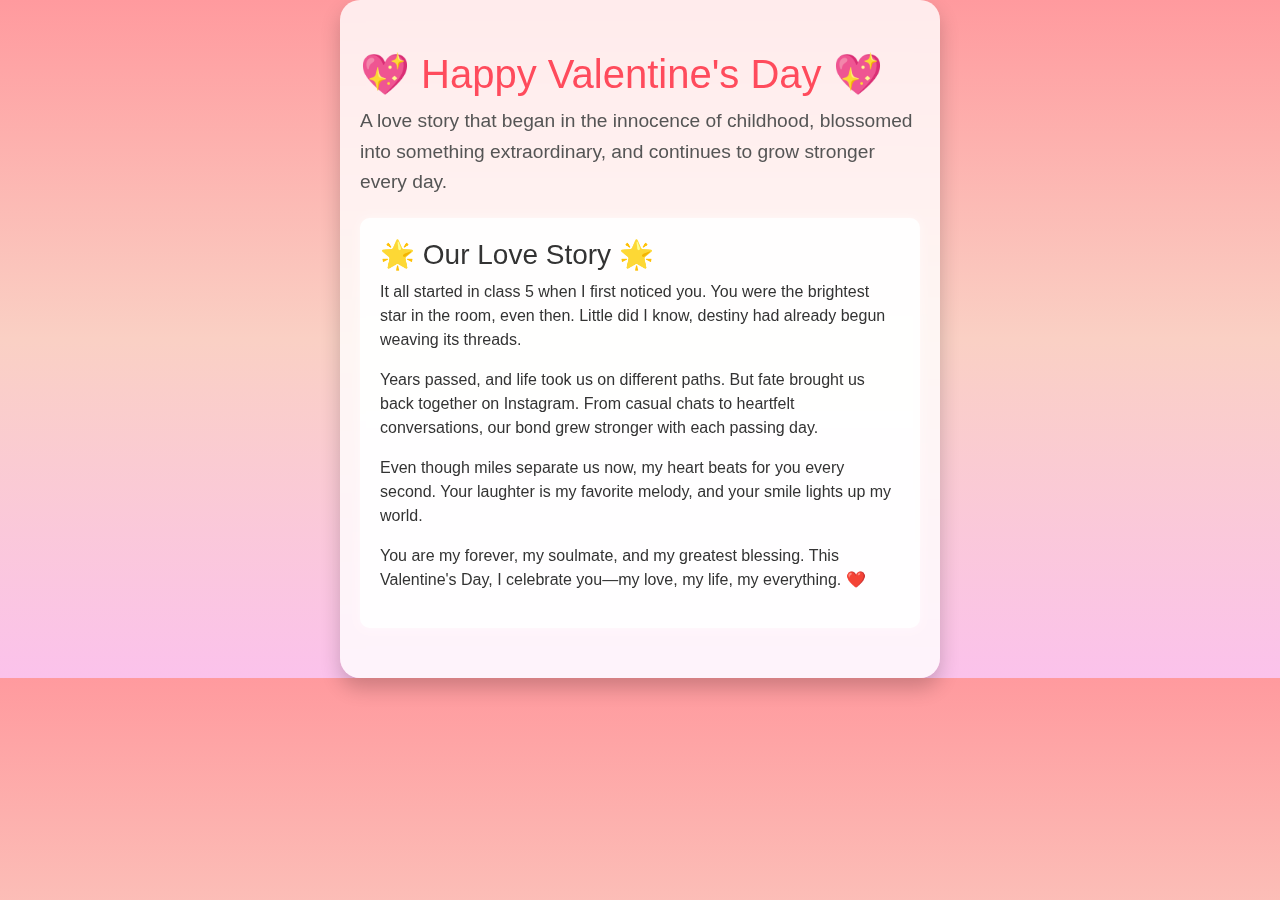
<file: story.html>
<!DOCTYPE html>
<html lang="en">
<head>
    <meta charset="UTF-8">
    <meta name="viewport" content="width=device-width, initial-scale=1.0">
    <title>Happy Valentine's Day, Muskan!</title>
    <link href="https://cdn.jsdelivr.net/npm/bootstrap@5.3.0/dist/css/bootstrap.min.css" rel="stylesheet">
    <script src="https://cdn.jsdelivr.net/npm/bootstrap@5.3.0/dist/js/bootstrap.bundle.min.js"></script>
    <style>
        body {
            background: linear-gradient(to bottom, #ff9a9e, #fad0c4, #fbc2eb);
            font-family: 'Arial', sans-serif;
            color: #333; /* Darker text for better visibility */
            overflow-x: hidden;
        }
        .container {
            padding: 50px 20px;
            max-width: 600px;
            margin: auto;
            background: rgba(255, 255, 255, 0.8); /* Semi-transparent white background */
            border-radius: 20px;
            box-shadow: 0 10px 20px rgba(0, 0, 0, 0.2);
            backdrop-filter: blur(10px);
            /* height: 90vh; */
        }
        h1.display-4 {
            font-size: 2.5rem;
            color: #ff4b5c; /* Pinkish-red for a romantic touch */
            animation: fadeIn 2s ease-in-out;
        }
        p.lead {
            font-size: 1.2rem;
            line-height: 1.6;
            color: #555; /* Slightly darker gray for contrast */
        }
        .heart {
            color: #ff4b5c;
            font-size: 50px;
            animation: heartbeat 1.5s infinite;
        }
        .story-box {
            background: rgba(255, 255, 255, 0.6);
            padding: 20px;
            border-radius: 10px;
            margin-top: 20px;
            box-shadow: 0px 0px 10px rgba(255, 255, 255, 0.5);
            backdrop-filter: blur(5px);
        }
        .btn-play {
            background-color: #ff4b5c;
            color: white;
            font-size: 20px;
            padding: 10px 20px;
            border-radius: 50px;
            margin-top: 20px;
            transition: all 0.3s ease;
            border: 2px solid #ff4b5c;
        }
        .btn-play:hover {
            background-color: white;
            color: #ff4b5c;
            transform: scale(1.1);
            border: 2px solid #ff4b5c;
        }
        @keyframes fadeIn {
            from { opacity: 0; }
            to { opacity: 1; }
        }
        @keyframes heartbeat {
            0%, 100% { transform: scale(1); }
            50% { transform: scale(1.1); }
        }
    </style>
</head>
<body>
    <div class="container">
        <h1 class="display-4">💖 Happy Valentine's Day 💖</h1>
        <p class="lead">A love story that began in the innocence of childhood, blossomed into something extraordinary, and continues to grow stronger every day.</p>
        <div class="story-box">
            <h3>🌟 Our Love Story 🌟</h3>
            <p>It all started in class 5 when I first noticed you. You were the brightest star in the room, even then. Little did I know, destiny had already begun weaving its threads.</p>
            <p>Years passed, and life took us on different paths. But fate brought us back together on Instagram. From casual chats to heartfelt conversations, our bond grew stronger with each passing day.</p>
            <p>Even though miles separate us now, my heart beats for you every second. Your laughter is my favorite melody, and your smile lights up my world.</p>
            <p>You are my forever, my soulmate, and my greatest blessing. This Valentine's Day, I celebrate you—my love, my life, my everything. ❤️</p>
        </div>
        
    </div>
    <script>
        // Function to handle navigation and maintain audio continuity
        function navigateToStory() {
            const audio = document.getElementById("bg-music");

            // Start playing the music if not already playing
            if (audio.paused) {
                audio.play().catch(error => console.log("Error playing music:", error));
            }

            // Store the current playback time in session storage
            sessionStorage.setItem("audioPlaybackTime", audio.currentTime);

            // Navigate to story.html after a short delay for smooth transition
            setTimeout(() => {
                window.location.href = "story.html";
            }, 500); // 500ms delay for smoother UX
        }

        // On page load, resume audio if navigating from another page
        window.onload = () => {
            const audio = document.getElementById("bg-music");
            const savedTime = sessionStorage.getItem("audioPlaybackTime");

            if (savedTime) {
                audio.currentTime = parseFloat(savedTime); // Resume from saved time
                audio.play().catch(error => console.log("Error resuming music:", error));
            }
        };
    </script>
</body>
</html>
</file>
